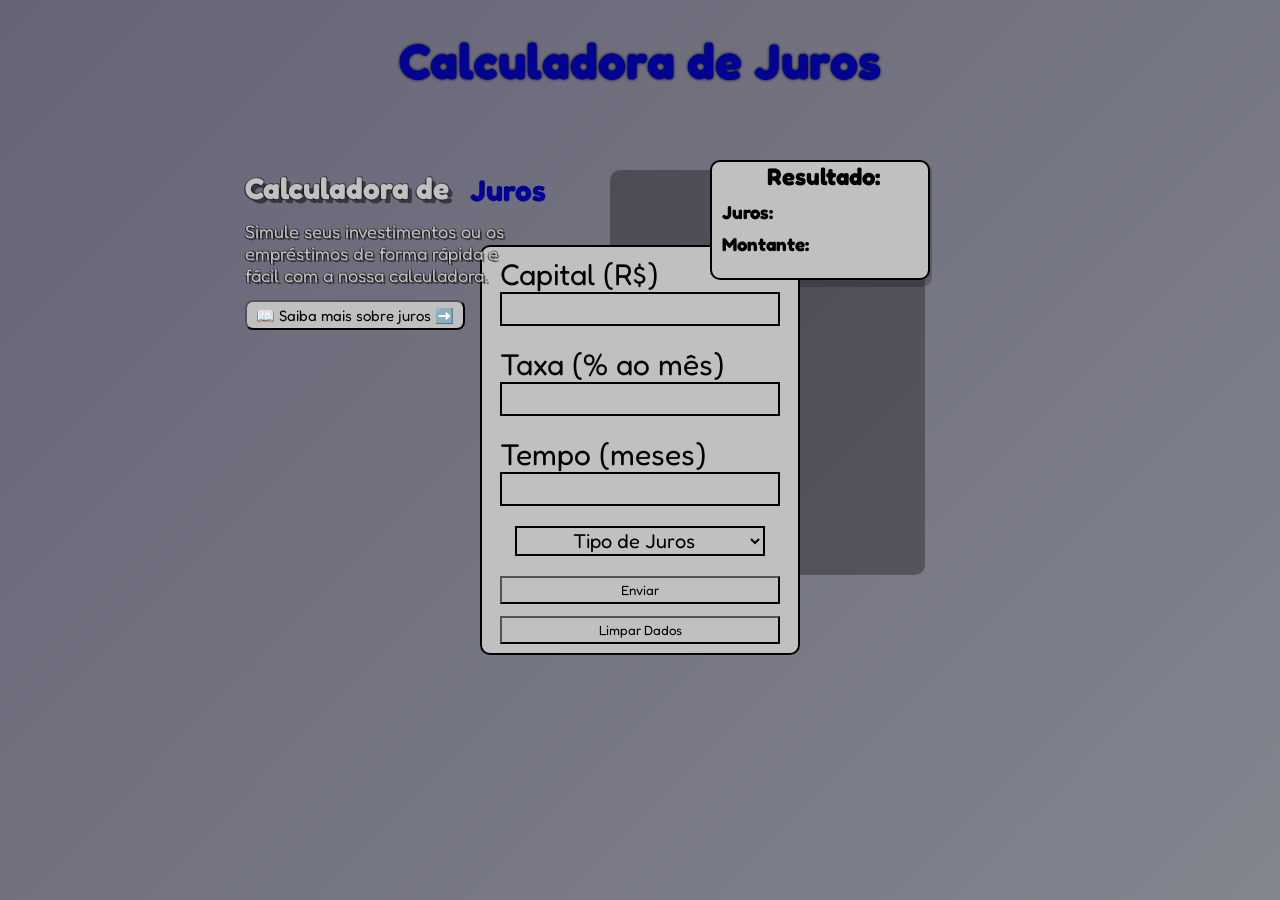
<file: index.html>
<!DOCTYPE html>
<html lang="pt-br">

<head>
    <meta charset="UTF-8">
    <meta name="viewport" content="width=device-width, initial-scale=1.0">
    <title>Calculadora Juros</title>
    <link rel="stylesheet" href="./calculadora.css">
    <style>
        @import url('https://fonts.googleapis.com/css2?family=DynaPuff:wght@400..700&family=Fredoka:wdth,wght@87.5,500&display=swap');
    </style>
</head>

<body>
    <div id="saibamais"><h2 id="informacao">Calculadora de</h2>
    <h2 id="informacao2">Juros</h2>
    <p>Simule seus investimentos ou os   <br> empréstimos de forma rápida e <br> fácil com a nossa calculadora.</p>
    <div id="saiba"> <a href="./calculadora.html"><button type="button" id="botao9">📖 Saiba mais sobre juros
                ➡️</button></a></div></div>

    <h1 id="jurostitulo">Calculadora de Juros</h1>
    <div id="formulario2"></div>
    <div id="resultado">
        <h2 id="titulinho2">Resultado:</h2>
        <div class="jurosresul">
            <h3>Juros:</h3>
            <h3 id="jurostado"></h3>
        </div>
        <div class="montanteresul">
            <h3>Montante:</h3>
            <h3 id="montado"></h3>
        </div>
        <div id="resultado2"></div>
    </div>
    <div id="formulario">
        <form id="calculadora">
            <label for="capital">Capital (R$)</label><br>
            <input type="number" id="capital" name="capital" /><br><br>

            <label for="taxa">Taxa (% ao mês)</label><br>
            <input type="number" id="taxa" name="taxa" /><br><br>

            <label for="tempo">Tempo (meses)</label><br>
            <input type="number" id="tempo" name="tempo" /><br><br>

            <select name="Qual o tipo de juros?" id="tipoJuros">
                <option value="" selected disabled>Tipo de Juros</option>
                <option value="jurosSimples">Juros Simples</option>
                <option value="jurosComposto">Juros Composto</option>
            </select><br><br>


            <div id="envoltabotao"><button id="botaoenviar" type="button" onclick="calcular()">Enviar</button></div>
            <br>
            <button id="botaolimpar" type="button" onclick="limparFormulario()">Limpar Dados</button>
        </form>
    </div>
    <script src="calculadora.js"></script>

</body>

</html>
</file>
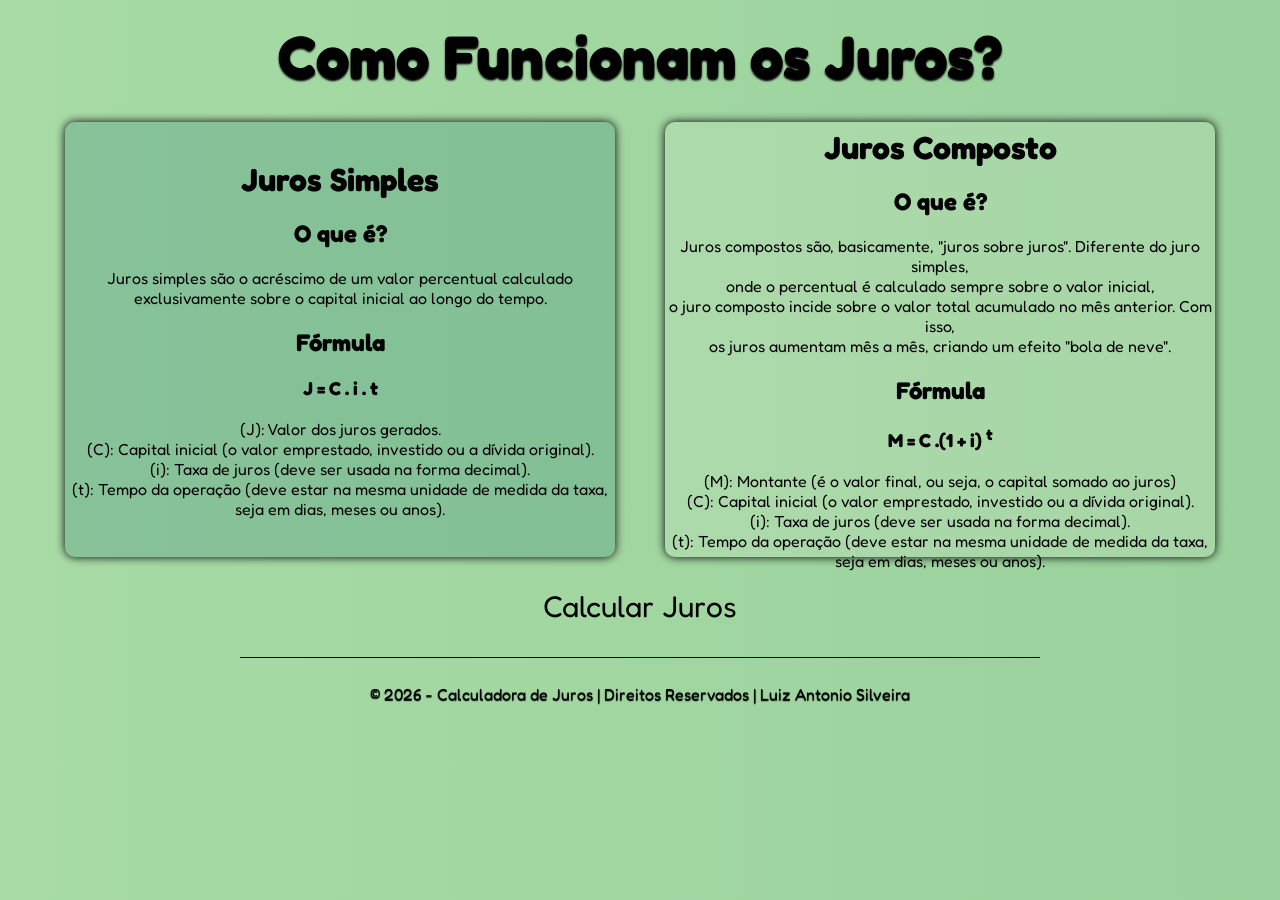
<file: calculadora.html>
<!DOCTYPE html>
<html lang="en">

<head>
    <meta charset="UTF-8">
    <meta name="viewport" content="width=device-width, initial-scale=1.0">
    <title>Juros</title>
    <link rel="stylesheet" href="./style.css">
    <style>
        @import url('https://fonts.googleapis.com/css2?family=DynaPuff:wght@400..700&family=Fredoka:wdth,wght@87.5,500&display=swap');
    </style>
</head>

<body>
    <header><h1>Como Funcionam os Juros?</h1></header>
    <main>
        <div id="cardsimples">
            <h1 id="simples">Juros Simples</h1><br>
            <h2>O que é?</h2>
            <br>
            <p>Juros simples são o acréscimo de um valor percentual calculado exclusivamente sobre o capital inicial ao
                longo do tempo.</p>
            <br>
            <h2>Fórmula</h2>
            <br>
            <h3>J = C . i . t </h3>
            <p><br>(J): Valor dos juros gerados. <br>(C): Capital inicial (o valor emprestado, investido ou a dívida
                original). <br>(i): Taxa de juros (deve ser usada na forma decimal). <br>(t): Tempo da operação (deve
                estar na mesma unidade de medida da taxa, <br>seja em dias, meses ou anos).</p>
        </div>
        <div id="cardcomposto"><br>
            <h1>Juros Composto</h1><br>
            <h2>O que é?</h2>
            <br>
            <p>Juros compostos são, basicamente, "juros sobre juros". Diferente do juro simples, <br> onde o percentual é
                calculado sempre sobre o valor inicial, <br> o juro composto incide sobre o valor total acumulado no mês
                anterior. Com isso, <br> os juros aumentam mês a mês, criando um efeito "bola de neve".</p>
            <br>
            <h2>Fórmula</h2>
            <br>
            <h3>M = C .(1 + i) <sup>t</sup><br></h3><br>

            (M): Montante (é o valor final, ou seja, o capital somado ao juros) <br> (C): Capital inicial (o valor emprestado,
            investido ou a dívida original). <br>(i): Taxa de juros (deve ser usada na forma decimal). <br>(t): Tempo da
            operação (deve estar na mesma unidade de medida da taxa, <br> seja em dias, meses ou anos).
    </main>
    <div id="linha">
        <hr>
    </div>
    <a href="./index.html"><button type="button" id="botaovoltar">Calcular Juros</button></a>
    <footer>
        <p id="final">© 2026 - Calculadora de Juros | Direitos Reservados | Luiz Antonio Silveira</p>
    </footer>

</body>

</html>
</file>
<file: calculadora.css>
*{
    padding: 0%;
    margin:0%;
    box-sizing: border-box;
     font-family: "Fredoka", sans-serif; font-weight: 200px;
}

body{
    background: linear-gradient(135deg, rgb(102, 100, 118), rgba(100, 114, 114, 0.63), rgb(94, 94, 106) );
    display: flex;
    flex-direction: column;
    justify-content: center;
    align-items: center;
    height: 100vh;
     background-size: 400% 400%;
    animation: mudarFundo 10s ease infinite;
}

@keyframes mudarFundo {
  0% {
    background-position: 0% 50%;
  }
  50% {
    background-position: 100% 50%;
  }
  100% {
    background-position: 0% 50%;
  }
}


#formulario{
    display: flex;
    justify-content: center;
    align-items: center;
    background-color: rgb(192, 192, 192);;
    width: 320px;
    height: 410px;
    border-radius: 10px;
    border: solid black 2px;
    
}

select{
    font-size: 20px;
    width: 320px;
    background-color: rgb(192, 192, 192);;
    border: solid black 2px;
    width: 250px;
    text-align: center;
    position: relative;
    left: 15px;
}

label{
    font-size: 30px;
}
input{
    font-size: 25px;
    width: 280px;
    background-color: rgb(192, 192, 192);;
    border: solid black 2px;
    color:rgb(2, 2, 147);
    text-shadow: 0 0 2px ;
}

#botaoenviar{
    width: 280px;
    height: 28px;
    background-color: rgb(192, 192, 192);;
}
#botaoenviar:hover{
    color:rgb(2, 2, 147) ;
    scale: 1.05;
    text-shadow: 0 0 5px;
    
}

#botaolimpar:hover{
    color:rgb(2, 2, 147) ;
    scale: 1.05;
    text-shadow: 0 0 5px;
}

#envoltabotao{
    height: 20px;
}

#botaolimpar{
    width: 280px;
    height: 28px;
    background-color: rgb(192, 192, 192);;
}

h1{
    position: absolute;
    top: 30px;
    font-size: 50px;
    color: rgb(192, 192, 192);;
    text-shadow: -1px -1px 0 rgba(0, 0, 0, 0.419),  
                1px -1px 0 rgba(0, 0, 0, 0.419),
               -1px  1px 0 rgba(0, 0, 0, 0.419),
                4px  4px 0 rgba(0, 0, 0, 0.488);
}

#formulario2{
    background-color: rgba(0, 0, 0, 0.315);
    width: 315px;
    height: 405px;
    border-radius: 10px;
    z-index: -1;
    position: absolute;
    left: 610px;
    top: 170px;
}

#informacao{
    position: absolute;
    left: 245px;
    top: 170px;
    font-size: 30px;
    color: rgb(192, 192, 192);
    text-shadow:  -1px 0 rgba(0, 0, 0, 0.419),  
                1px -1px 0 rgba(0, 0, 0, 0.419),
               -1px  1px 0 rgba(0, 0, 0, 0.419),
                4px  4px 0 rgba(0, 0, 0, 0.488);
}

p{
    font-size: 18px;
    position: absolute;
    left: 245px;
    top: 220px;
    color: rgb(192, 192, 192);
    text-shadow:  -1px 0 rgba(0, 0, 0, 0.419),  
                1px -1px 0 rgba(0, 0, 0, 0.419),
               -1px  1px 0 rgba(0, 0, 0, 0.419),
                2px  2px 0 rgba(0, 0, 0, 0.488);
}

#informacao2{
    position: absolute;
    left: 470px;
    top: 172px;
    font-size: 30px;
    color: rgb(2, 2, 147);
    text-shadow:  -1px -1px rgb(0, 0, 0),  
                1px -1px 0 rgb(0, 0, 0),
               -1px  1px 0 rgb(0, 0, 0),
                2px  2px 0 rgb(0, 0, 0),
}



#botao9{
    width: 220px;
    height: 30px;
    border-radius: 8px;
    position: absolute;
    top:300px;
    left: 245px;
    font-size: 15px;
    background-color: rgb(192, 192, 192);;
}

#botao9:hover{
    color: rgb(2, 2, 147);
    scale: 1.1;
    text-shadow: 0 0 2px blue;
}

#jurostitulo{
    color: rgb(2, 2, 147);
    text-shadow: 0 0 3px black;
}

#resultado{
    display: flex;
    flex-direction: column;
    background-color: rgb(192, 192, 192);;
    width: 220px;
    height: 120px;
    border-radius: 10px;
    border: solid black 2px;
    position: absolute;
    right: 350px;
    top: 160px;
}

#resultado2{
    background-color: rgba(0, 0, 0, 0.219);;
    width: 220px;
    height: 125px;
    border-radius: 10px;
    position: absolute;
    top: 0px;
    z-index: -1;
}

.jurosresul{
    position: relative;
    top: 10px;
     padding-left: 10px;
}

.montanteresul{
    position: relative;
    top: 20px;
    padding-left: 10px;
}

#titulinho2{
    position: relative;
    left: 55px;
}

#jurostado{
    position: absolute;
    top: 0px;
    right: 45px;
    color: rgb(2, 2, 147);
    text-shadow: 0 0 1px;
    width: 90px;
}

#montado{
    position: absolute;
    top: 0px;
    right: 18px;
    color: rgb(2, 2, 147);
    text-shadow: 0 0 1px;
    width: 90px;
}

@media(max-width:600px){
    
    #jurostitulo{
        display: none;
    }

    #informacao{
        font-size: 26px;
        position: absolute;
        left: 78px;
        top: 30px;
        text-shadow: 0 0 3px black;
    }
    #informacao2{
        font-size: 26px;
        position: absolute;
        left: 272px;
        top: 30px;
    }

    p{
        font-size: 18px;
        position: absolute;
        left: 75px;
        top: 65px;
        text-shadow: none;
        color:rgb(0, 0, 0) ;
        font-weight: bold;
    }

    #botao9{
        width: 250px;
        position: absolute;
        left: 85px;
        top: 135px;
        font-size: 16px;
        text-shadow: 0 0 1px black;
    }

    #formulario{
        position: absolute;
        top: 200px;
    }
    
    #resultado{
        top: 680px;
        left: 92px;

    }

    #titulinho2{
        font-size: 20px;
    }

    select{
        font-size: 18px;
    }
    option{
        border-width: 20px;
    }
}
</file>
<file: style.css>
*{
    padding: 0;
    margin: 0;
    box-sizing: border-box;
    font-family: "Fredoka", sans-serif; font-weight: 200px;

}

body{
    padding-top: 20px ;
    text-align: center;
    background: linear-gradient(90deg,  #a8dba6, #6eb47d); 
    background-size: 400% 400%;
    animation: mudarFundo 5s ease infinite;
}

@keyframes mudarFundo {
  0% {
    background-position: 0% 50%;
  }
  50% {
    background-position: 100% 50%;
  }
  100% {
    background-position: 0% 50%;
  }
}

footer{
    display:flex ;
    align-items: center;
    justify-content: center;
    height: 100px;
    text-shadow: 0 1px 1px;
}

#final{
    padding-top: 40px ;
}

hr{
    background: black ;
    border: none;
    height: 1px;
    width: 800px; 
    position: relative;
    top: 20px;
}

#linha{
   display: flex;
   justify-content: center;
   align-items: center;
   position: relative;
   top: 50px;
}

#cardsimples{
    background-color: #136b6a37;
    width: 550px;
    height: 435px;
    display: flex;
    align-items: center;
    justify-content: center;
    flex-direction: column;
    border-radius: 10px;
    box-shadow: 0 0 10px;
}

#cardcomposto{
    background-color: #d5e4cf34;
    width: 550px;
    height: 435px;
    display: flex;
    align-items: center;
    justify-content: center;
    flex-direction: column;
    border-radius: 10px;
    box-shadow: 0 0 10px;
}
main{
    display: flex;
    justify-content: center;
    align-items: center;
    gap: 50px;
    height: 495px;
}

header{
    font-size: 30px;
    text-shadow: 0 2px 2px;
}

button{
    background: none;
    border: none;
    font-size: 30px;
}

button:hover{
    color: rgb(4, 186, 4);
    text-shadow: 0 0 8px black;
    cursor: pointer;
}

@media(max-width:600px){
    header{
        font-size: 14px;
    }
    main{
        display: flex;
        flex-direction: column;
        gap: 10px;
        height: 78vh;
    }
    #cardsimples{
        padding-bottom: 0px;
        font-size: 13px;
        width: 400px;
        height: 310px;
        position: absolute;
        top: 70px;
    }
    #cardsimples p{
        font-size: 13px;
    }
    #cardcomposto{
        padding: 0px;
        margin: 0%;
       font-size: 13px;
        width: 400px;
        height: 390px;
        position: absolute;
        top: 400px;
    }
    #linha{
        position: absolute;
        top: 840px;
    }

    #botaovoltar{
        position: relative;
        top: 30px;
        font-size: 20px;
        padding-bottom: 0px;
        
    }

    footer{
        font-size: 12px;
        position: fixed;
        top: 830px;
        left: 10px;
    }
}
</file>
